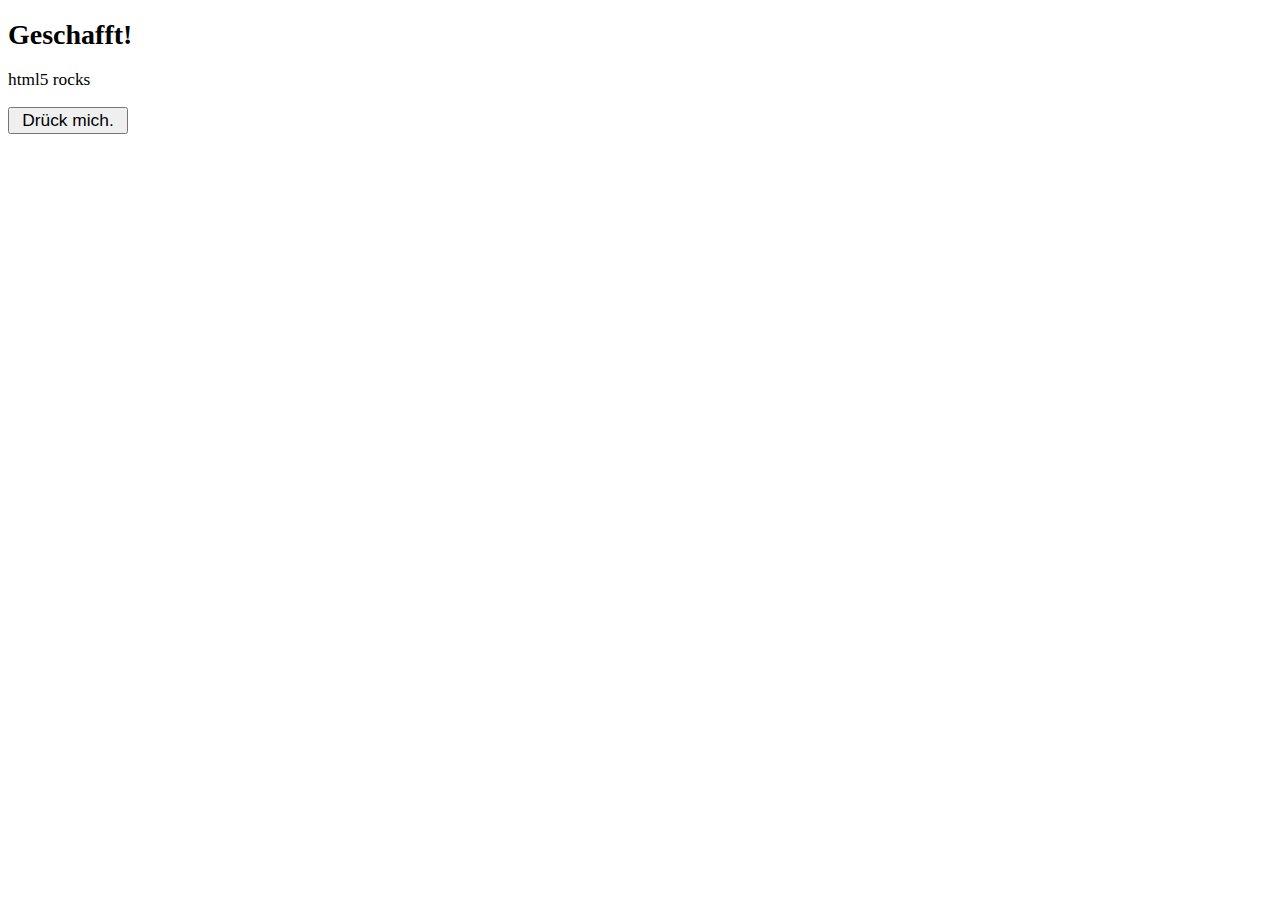
<file: index.html>
<!DOCTYPE HTML> 
<html>
   <head>
      <meta charset="utf-8" />
      <title>App Nr. 1</title>
      <!-- Es folgen die zusätzlichen Styleangaben für das Dokument -->
      
    <link rel="stylesheet" href="style.css" type="text/css"/>
     
   </head>
   <body>
      <h1>Geschafft!</h1>
      <p class="artikel">html5 rocks</p>
      <button class="artikel" id="eins">Drück mich.</button>
      <script type="text/javascript">
   var a = 1;                    // Zuweisung einer Zahl zum Variablennamen a
   alert( a );                   // Kontrollausgabe als Alert - kleines Popup
   console.log( a );             // Kontrollausgabe auf der Konsole: identisch mit Alert (*)

   var b = "test";
   alert( b );
   console.log( b );             // Kontrollausgabe auf der Konsole: identisch mit Alert (**)

   var c = {id: 'Mr.Web', 
            werbistdu: function(){return this.id;}
           };
   alert( c );                   // Kontrollausgabe mit Alert: nichtssagend
   console.log( c );             // Kontrollausgabe auf der Konsole mit allen Details (***)
   console.log( c.id );
   console.log( c.werbistdu() );
</script>
   </body>
</html>
</file>
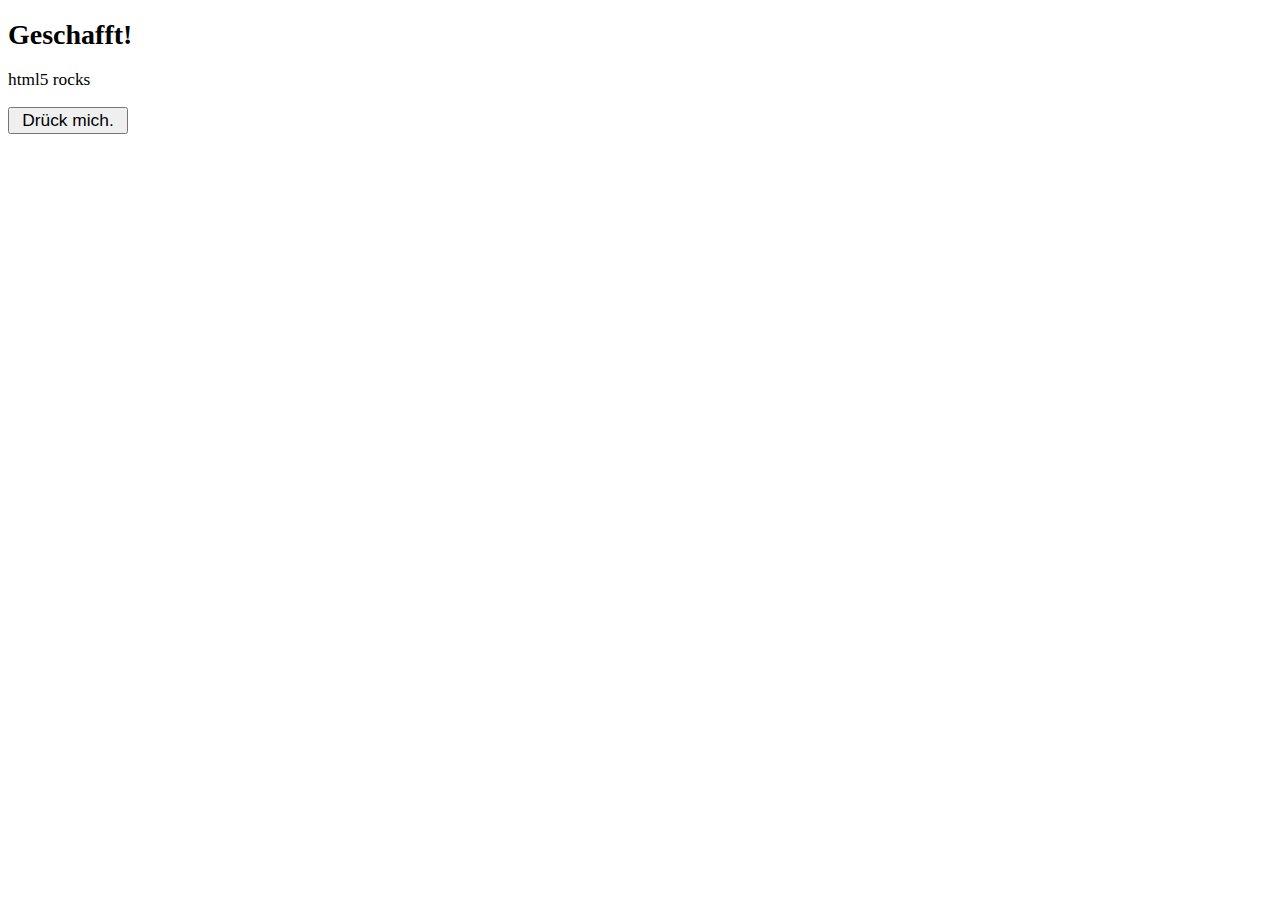
<file: index2.html>
<!DOCTYPE HTML> 
<html>
   <head>
      <meta charset="utf-8" />
      <title>App Nr. 1</title>
      <!-- Es folgen die zusätzlichen Styleangaben für das Dokument -->
      
    <link rel="stylesheet" href="style.css" type="text/css"/>
     
   </head>
   <body>
      <h1>Geschafft!</h1>
      <p class="artikel">html5 rocks</p>
      <button class="artikel" id="eins">Drück mich.</button>
      <script type="text/javascript">
   var a = 1;                    // Zuweisung einer Zahl zum Variablennamen a
   alert( a );                   // Kontrollausgabe als Alert - kleines Popup
   console.log( a );             // Kontrollausgabe auf der Konsole: identisch mit Alert (*)
   var b = "test";
   alert( b );
   console.log( b );             // Kontrollausgabe auf der Konsole: identisch mit Alert (**)
   var c = {id: 'Mr.Web', 
            werbistdu: function(){return this.id;}
           };
   alert( c );                   // Kontrollausgabe mit Alert: nichtssagend
   console.log( c );             // Kontrollausgabe auf der Konsole mit allen Details (***)
   console.log( c.id );
   console.log( c.werbistdu() );
</script>
   </body>
</html>
</file>
<file: style.css>
h1{font-size:21pt; font-family: serif;}
         .artikel{font-size:13pt;}
         #eins{width:120px;}
</file>
